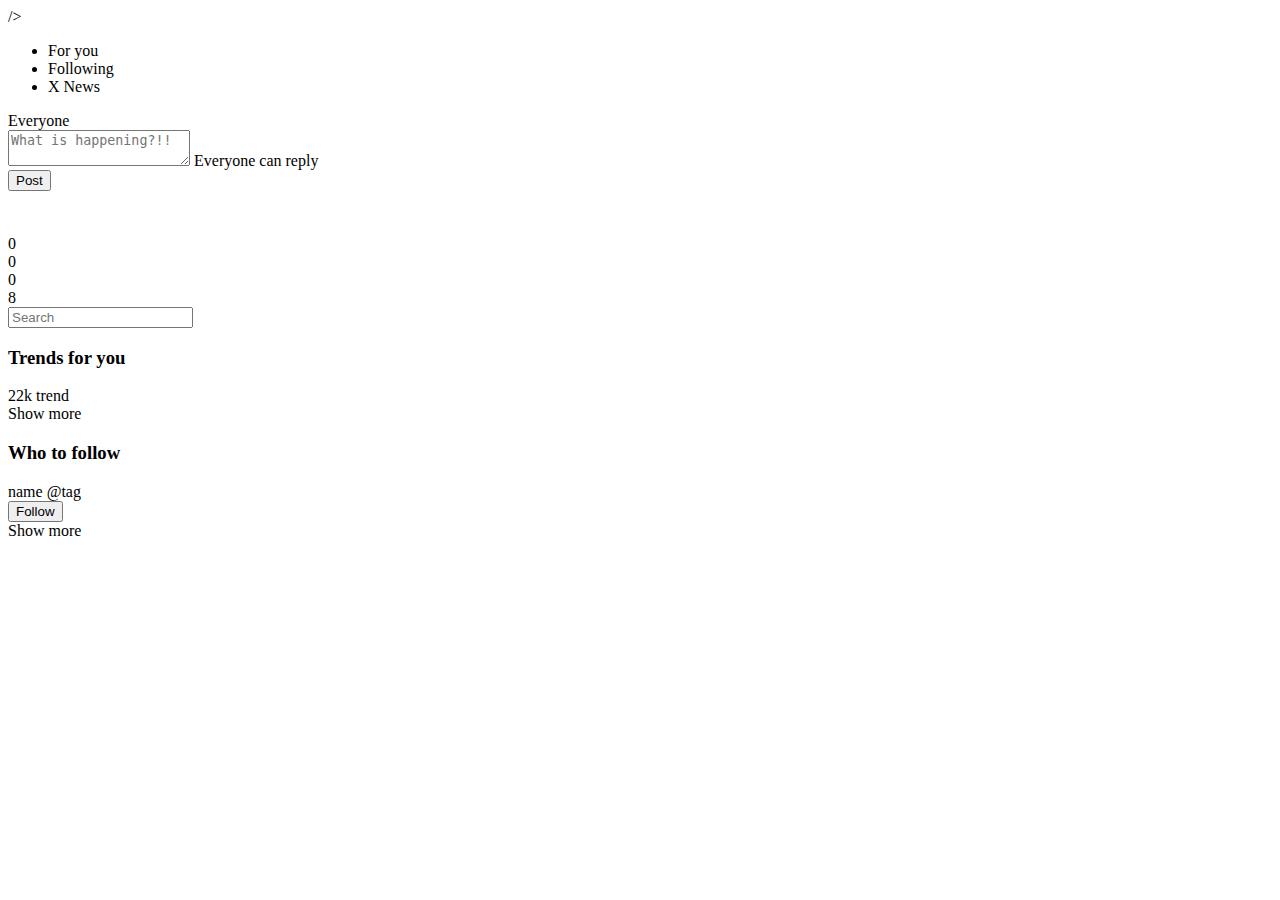
<file: src/main/resources/templates/index.html>
<!DOCTYPE html>
<html lang="en" xmlns:th="https://www.thymeleaf.com">
  <head>
    <meta charset="UTF-8" />
    <meta name="viewport" content="width=device-width, initial-scale=1.0" />
    <title>MyTwitter</title>

    <link rel="preconnect" href="https://fonts.googleapis.com" />
    <link rel="preconnect" href="https://fonts.gstatic.com" crossorigin />
    <link rel="stylesheet" th:href="@{/css/main.css}" />
    <link rel="stylesheet" th:href="@{/css/constants.css}" />
    <link rel="stylesheet" th:href="@{/css/all.min.css}" />
    <link
      href="https://fonts.googleapis.com/css2?family=Rubik:ital,wght@0,300..900;1,300..900&display=swap"
      rel="stylesheet"
    />
    />
  </head>
  <body>
    <div class="container">
      <div class="leftBar">
        <a th:href="@{/}"> <i class="fa-solid fa-house"></i></a>
        <a th:href="notification"> <i class="fa-regular fa-bell"></i></a>
        <a th:href="profile"> <i class="fa-regular fa-user"></i></a>
        <div th:class="addPost">
          <a href=""> <i class="fa-solid fa-plus"></i></a>
          <a href=""> <i class="fa-solid fa-feather"></i></a>
        </div>
      </div>
      <div class="main">
        <div class="topBar">
          <ul>
              <li class="active" id="forYou" th:data-user="${user.userId}" onclick="getAllPosts(this)">For you</li>
              <li id="following" th:data-user="${user.userId}" onclick="following(this)">Following</li>
              <li id="xNews">X News</li>
          </ul>
      </div>

        <div class="searchBox">
          <span class="target">Everyone</span>
          <div class="image" th:style="'background-image: url(\'/user/image/' + ${user.userId} + '\')'"></div>

          <textarea
            id="myTextarea"
            type="text"
            oninput="autoResize()"
            placeholder="What is happening?!!"
          ></textarea>

          <!-- Add any additional form elements as needed -->

          <span class="reply">
            <i class="fa-solid fa-earth-americas"></i>
            Everyone can reply
          </span>
          <div id="imagePreview"></div>
          <div class="bottom">
            <div class="icons">
              <i id="imagePicker" class="fa-solid fa-image"></i>
              <i class="fa-regular fa-face-smile"></i>
              <i class="fa-solid fa-video"></i>
            </div>
            <button id="post" onclick="submitForm(event)">Post</button>
            <!-- Example file input -->
            <input
              type="file"
              id="fileInput"
              name="file"
              accept="image/*"
              style="display: none"
            />
          </div>
        </div>
      <div id="postsContainer">
        <div class="post" th:each="post:${posts}">
          <div class="personInfo">              
            

            <div>
              <a th:href="@{/userprofile/{userId}(userId=${post.user.userId})}"><span class="image" th:style="'background-image: url(\'/user/image/' + ${post.user.userId} + '\')'"></span></a>

              <a href="" class="name" th:text="${post.getUser().getName()}" style="color: white;">name</a>
              <span class="tag" th:text="${post.tag}"></span>
              <!-- <span id="username" th:text="${user.getEmail()}">User</span> -->
              <span class="date" th:text="${post.date}"></span>
            </div>

            <i class="fa-solid fa-ellipsis postDots"></i>
          </div>
          <p th:text="${post.text}"></p>

          <div th:if="${post.image != null}" style="display:flex; justify-content: center; margin-bottom: 10px;">
            <img th:src="@{/post/image/{postId}(postId=${post.postId})}" style="width: 70%;">
        </div>
       
          
          <div class="postStats">
      <a th:href="@{/comments/{postId}(postId=${post.postId})}">
            <div class="comment">
                <i class="fa-regular fa-comment"></i>
                <span class="commentsNum" th:text="${ post.getComments().size()}">0</span>
              </div>
        </a>
         

            <div class="share" th:attr="data-post-id=${post.postId}" >
           <i class="fa-solid fa-arrows-rotate"
              th:style="${post.usersRepost.contains(user) ? 'color: rgb(29, 221, 155);' : ''}">
           </i>
           <span class="sharesNum" th:text="${post.repostNum}" 
           th:style="${post.usersRepost.contains(user) ? 'color: rgb(29, 221, 155);' : ''}">0</span>
       </div>
      <div class="like" th:attr="data-post-id=${post.postId}">
          <i class="fa-heart" 
             th:classappend="${post.likes.contains(user)} ? 'fa-solid' : 'fa-regular'" 
             th:data-action="${post.likes.contains(user)} ? 'unlike' : 'like'">
          </i> 
          <span class="likesNum" th:text="${post.likes.size()}">0</span>
      </div>

            <div class="statistcs">
              <i class="fa-solid fa-chart-simple"></i>
              <span class="statistcsNum" th:text="${post.statisics}">8</span>
            </div>
          </div>
        </div>
      </div>
		</div>
      <div class="trends">
        <div class="searchResults hidden" id="searchResults">
         
        
        </div>
        <div class="search">
          <i class="fa-solid fa-magnifying-glass"></i>
          <input type="text" placeholder="Search" id="searchInput"/>
          <i class="fa-solid fa-xmark" id="clearButton"></i>
  </div>

        <div class="trendsForYou">
          <h3>Trends for you</h3>
          <div class="trend" th:each="trend : ${trends}">
            <span class="numOfPosts" th:text="${trend.statisics}">22k</span>
            <span class="trendName" th:text="${trend.hashTag}">trend</span>
          </div>
         
          <span class="showMore">Show more</span>
        </div>

        <div class="whoToFollow">
          <h3>Who to follow</h3>
          <div class="toFollow" th:each="follow : ${toFollow}">
            <div class="info">
              <span class="image" th:style="'background-image: url(\'/user/image/' + ${follow.userId} + '\')'"></span>
              <div class="name">
                <span th:text="${follow.name}">name</span>
                <span th:text="${follow.name}">@tag</span>
              </div>
            </div>
            <button class="toFollowButton"
            th:data-follower-id="${follow.userId}"
            th:data-user-id="${user.userId}"
            th:data-action="'follow'">
        Follow
    </button>

          </div>

          <span class="showMore">Show more</span>
        </div>
      </div>
    </div>
    <script th:src="@{/js/myJS/main.js}"></script>
    <script th:src="@{/js/myJS/posts.js}"></script>
    <script th:src="@{/js/myJS/follower.js}"></script>
    <script th:src="@{/js/myJS/search.js}"></script>

  </body>
</html>
</file>
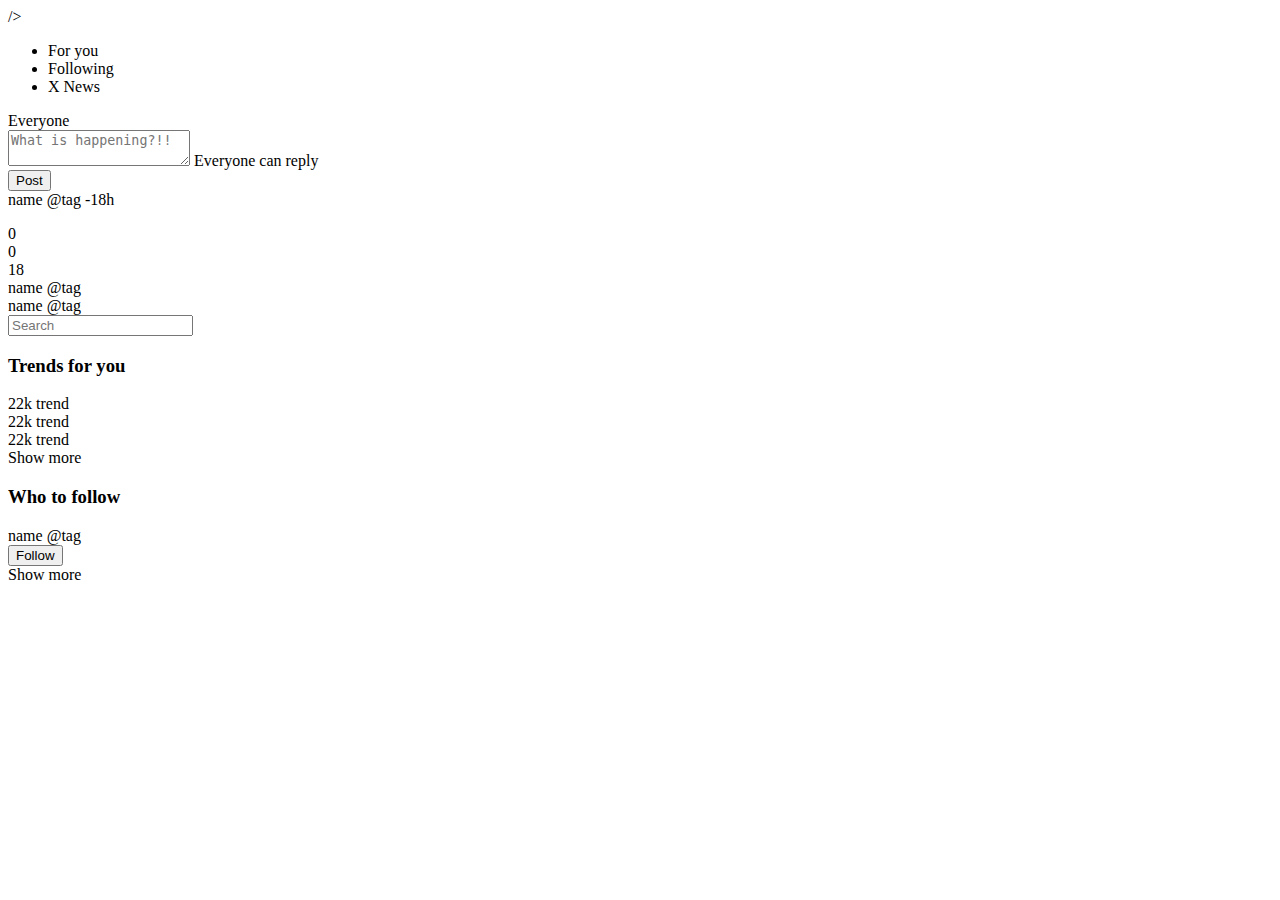
<file: twitter/src/main/resources/templates/index.html>
<!DOCTYPE html>
<html lang="en" xmlns:th="https://www.thymeleaf.com">
  <head>
    <meta charset="UTF-8" />
    <meta name="viewport" content="width=device-width, initial-scale=1.0" />
    <title>MyTwitter</title>

    <link rel="preconnect" href="https://fonts.googleapis.com" />
    <link rel="preconnect" href="https://fonts.gstatic.com" crossorigin />
    <link rel="stylesheet" th:href="@{/css/main.css}" />
    <link rel="stylesheet" th:href="@{/css/constants.css}" />
    <link rel="stylesheet" th:href="@{/css/all.min.css}" />
    <link
      href="https://fonts.googleapis.com/css2?family=Rubik:ital,wght@0,300..900;1,300..900&display=swap"
      rel="stylesheet"
    />
    />
  </head>
  <body>
    <div class="container">
      <div class="leftBar">
        <a th:href="index"> <i class="fa-solid fa-house"></i></a>
        <a th:href="notification"> <i class="fa-regular fa-bell"></i></a>
        <a th:href="profile"> <i class="fa-regular fa-user"></i></a>
        <div th:class="addPost">
          <a href=""> <i class="fa-solid fa-plus"></i></a>
          <a href=""> <i class="fa-solid fa-feather"></i></a>
        </div>
      </div>
      <div class="main">
        <div class="topBar">
          <ul>
            <li>For you</li>
            <li>Following</li>
            <li>X News</li>
          </ul>
        </div>

        <div class="searchBox">
          <span class="target">Everyone</span>
          <div class="image"></div>

          <textarea
            id="myTextarea"
            type="text"
            oninput="autoResize()"
            placeholder="What is happening?!!"
          ></textarea>

          <!-- Add any additional form elements as needed -->

          <span class="reply">
            <i class="fa-solid fa-earth-americas"></i>
            Everyone can reply
          </span>
          <div class="bottom">
            <div class="icons">
              <i id="imagePicker" class="fa-solid fa-image"></i>
              <i class="fa-regular fa-face-smile"></i>
              <i class="fa-solid fa-video"></i>
            </div>
            <button id="post" onclick="submitForm(event)">Post</button>
            <!-- Example file input -->
            <input
              type="file"
              id="fileInput"
              name="file"
              accept="image/*"
              style="display: none"
            />
          </div>
        </div>

        <div class="post" th:each="post:${posts}">
          <div class="personInfo">
            <div>
              <!-- <span class="image"></span> -->
              <span class="name">name</span>
              <span class="tag">@tag</span>
              <span class="date">-18h</span>
            </div>

            <i class="fa-solid fa-ellipsis postDots"></i>
          </div>
          <p th:text="${post.text}"></p>

          <!-- <div class="postImage"></div> -->
          <!-- <img
            id="postImage"
            src=""
            alt="Uploaded Image 2"
            style="max-width: 300px; display: none"
          /> -->

          <div class="postStats">
            <div class="comment">
              <i class="fa-regular fa-comment"></i>
              <!-- <span class="commentsNum" th:text="${post.commentsNum}">0</span> -->
            </div>

            <div class="share">
              <i class="fa-solid fa-arrows-rotate"></i>
              <span class="sharesNum" th:text="${post.repostNum}">0</span>
            </div>

            <div
              class="like"
              th:attr="onclick='likeplus(' + ${post.postId} + ', event)'"
            >
              <i class="fa-regular fa-heart"></i>
              <span class="likesNum" th:text="${post.users.size()}">0</span>
            </div>

            <div class="statistcs">
              <i class="fa-solid fa-chart-simple"></i>
              <span class="statistcsNum">18</span>
            </div>
          </div>
        </div>
      </div>

      <div class="trends">
        <div class="searchResults">
          <div>
            <div class="image"></div>
            <div class="info">
              <span>name</span>
              <span>@tag</span>
            </div>
          </div>
          <div>
            <div class="image"></div>
            <div class="info">
              <span>name</span>
              <span>@tag</span>
            </div>
          </div>
        </div>
        <div class="search">
          <i class="fa-solid fa-magnifying-glass"></i>
          <input type="text" placeholder="Search" />
          <i class="fa-solid fa-xmark"></i>

          <!-- ---------------if there no searches  
          <div class="trendsList">
            Try searching for people, lists, or keywords
          </div> ------------------->

          <!-- ----------------if there searches 
          <div class="trendsList">
            <div class="recent">
              <span>Recent</span>
              <span>Clear all</span>
            </div>

            <div class="recentList">
              <div>
                <i class="fa-solid fa-magnifying-glass"></i>
                <p>text</p>
                <i class="fa-solid fa-xmark"></i>
              </div>
              <div>
                <i class="fa-solid fa-magnifying-glass"></i>
                <p>text</p>
                <i class="fa-solid fa-xmark"></i>
              </div>
            </div>
          </div> -------------------->
        </div>

        <div class="trendsForYou">
          <h3>Trends for you</h3>

          <div class="trend">
            <span class="numOfPosts">22k</span>
            <span class="trendName">trend</span>
          </div>
          <div class="trend">
            <span class="numOfPosts">22k</span>
            <span class="trendName">trend</span>
          </div>
          <div class="trend">
            <span class="numOfPosts">22k</span>
            <span class="trendName">trend</span>
          </div>
          <span class="showMore">Show more</span>
        </div>

        <div class="whoToFollow">
          <h3>Who to follow</h3>
          <div class="toFollow">
            <div class="info">
              <span class="image"></span>
              <div class="name">
                <span>name</span>
                <span>@tag</span>
              </div>
            </div>
            <button>Follow</button>
          </div>

          <span class="showMore">Show more</span>
        </div>
      </div>
    </div>
    <script th:src="@{/js/main.js}"></script>
  </body>
</html>
</file>
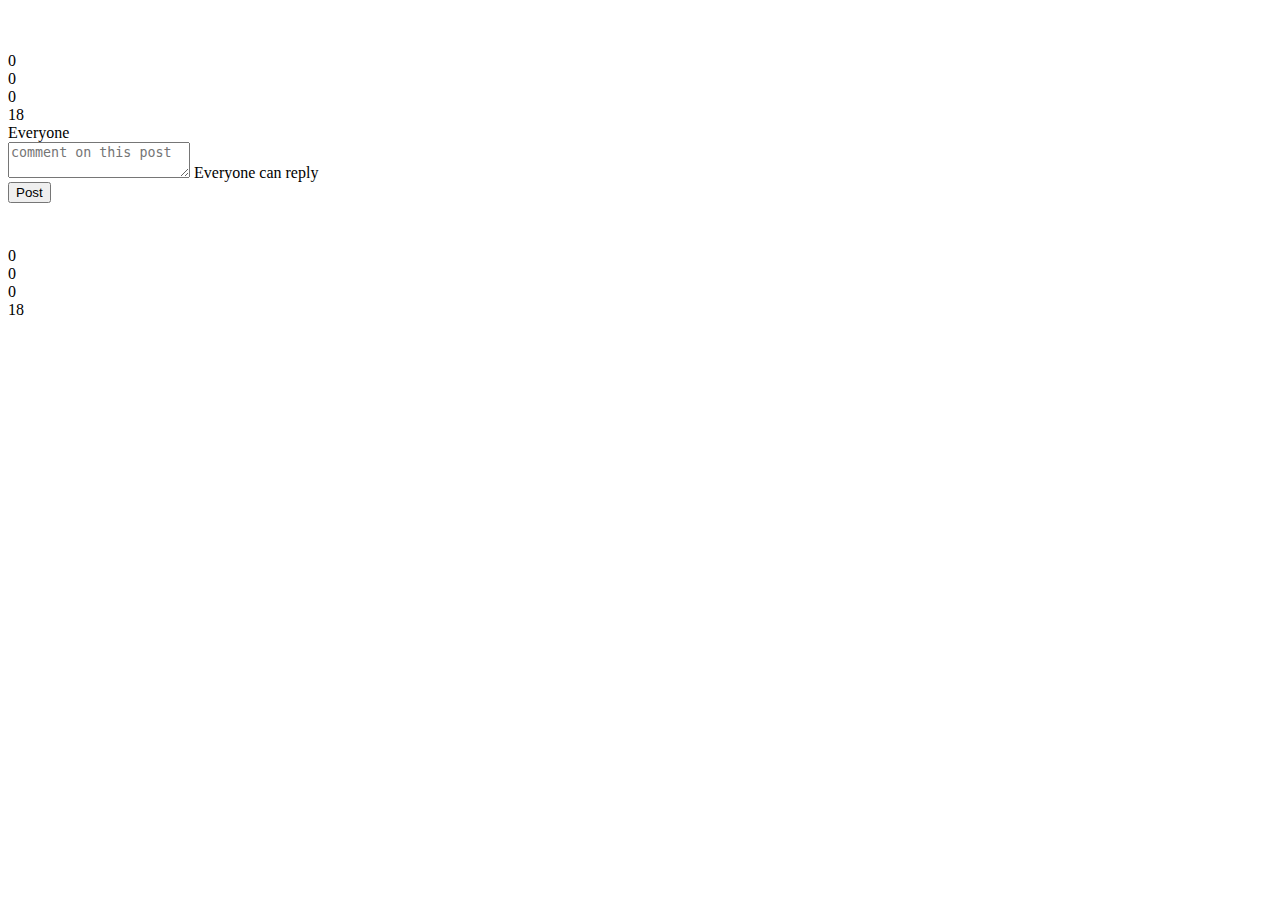
<file: src/main/resources/templates/comments.html>
<!DOCTYPE html>
<html lang="en" xmlns:th="https://www.thymeleaf.com">
  <head>
    <meta charset="UTF-8" />
    <meta name="viewport" content="width=device-width, initial-scale=1.0" />
    <title>MyTwitter</title>

    <link rel="preconnect" href="https://fonts.googleapis.com" />
    <link rel="preconnect" href="https://fonts.gstatic.com" crossorigin />
    <link rel="stylesheet" th:href="@{/css/main.css}" />
    <link rel="stylesheet" th:href="@{/css/constants.css}" />
    <link rel="stylesheet" th:href="@{/css/all.min.css}" />
    <link
      href="https://fonts.googleapis.com/css2?family=Rubik:ital,wght@0,300..900;1,300..900&display=swap"
      rel="stylesheet"
    />
 
  </head>
  <body>
    <div class="container">
    
      <div class="main">
       
        <div class="post" th:each="post:${parentPost}">
          <div class="personInfo">              
            

            <div>
              <span class="image" th:style="'background-image: url(\'/user/image/' + ${user.userId} + '\')'"></span>

              <a href="" class="name" style="color: white;" th:text="${post.getUser().getName()}">name</a>
              <span class="tag"th:text="${post.tag}" ></span>
              <span class="date" th:text="${post.date}"></span>
            </div>

            <i class="fa-solid fa-ellipsis postDots"></i>
          </div>
          <p th:text="${post.text}"></p>

          <div th:if="${post.image != null}" style="display:flex; justify-content: center; margin-bottom: 10px;">
            <img th:src="@{/post/image/{postId}(postId=${post.postId})}" style="width: 70%;">
        </div>
          <div class="postStats">
            <a th:href="@{/comments/{postId}(postId=${post.postId})}">
              <div class="comment">
                  <i class="fa-regular fa-comment"></i>
                  <span class="commentsNum" th:text="${ post.getComments().size()}">0</span>
              </div>
          </a>

          <div class="share" th:attr="data-post-id=${post.postId}" >
            <i class="fa-solid fa-arrows-rotate"
               th:style="${post.usersRepost.contains(user) ? 'color: rgb(29, 221, 155);' : ''}">
            </i>
            <span class="sharesNum" th:text="${post.repostNum}" 
            th:style="${post.usersRepost.contains(user) ? 'color: rgb(29, 221, 155);' : ''}">0</span>
        </div>
       <div class="like" th:attr="data-post-id=${post.postId}">
        <i class="fa-heart" 
           th:classappend="${post.likes.contains(user)} ? 'fa-solid' : 'fa-regular'" 
           th:data-action="${post.likes.contains(user)} ? 'unlike' : 'like'">
        </i> 
        <span class="likesNum" th:text="${post.likes.size()}">0</span>
    </div>

            <div class="statistcs">
              <i class="fa-solid fa-chart-simple"></i>
              <span class="statistcsNum" th:text="${post.statisics}">18</span>
            </div>
          </div>
        </div>

        <div class="searchBox">
          <span class="target">Everyone</span>
          <div class="image" th:style="'background-image: url(\'/user/image/' + ${user.userId} + '\')'"></div>

          <textarea
            id="myTextarea"
            type="text"
            oninput="autoResize()"
            placeholder="comment on this post"
          ></textarea>

          <!-- Add any additional form elements as needed -->

          <span class="reply">
            <i class="fa-solid fa-earth-americas"></i>
            Everyone can reply
          </span>
          <div id="imagePreview"></div>
          <div class="bottom">
            <div class="icons">
              <i id="imagePicker" class="fa-solid fa-image"></i>
              <i class="fa-regular fa-face-smile"></i>
              <i class="fa-solid fa-video"></i>
            </div>
            <button id="post" th:onclick="'addComment(' + ${parentPost.postId} + ')'">Post</button>
            <!-- Example file input -->
            <input
              type="file"
              id="fileInput"
              name="file"
              accept="image/*"
              style="display: none"
            />
          </div>
        </div>

        <!-- ///////////////////////////////////////////////////////// -->







        <div class="post" th:each="comment:${comments}">
          <div class="personInfo">              
            

            <div>
              <span class="image" th:style="'background-image: url(\'/user/image/' + ${user.userId} + '\')'"></span>

              <a href="" class="name" style="color: white;"th:text="${comment.getUser().getName()}">name</a>
              <span class="tag"th:text="${comment.tag}" ></span>
              <span class="date" th:text="${comment.date}"></span>
            </div>

            <i class="fa-solid fa-ellipsis postDots"></i>
          </div>
          <p th:text="${comment.text}"></p>

          <div th:if="${comment.image != null}" style="display:flex; justify-content: center; margin-bottom: 10px;">
            <img th:src="@{/post/image/{postId}(postId=${comment.postId})}" style="width: 70%;">
        </div>
          <div class="postStats">
            <a th:href="@{/comments/{postId}(postId=${comment.postId})}">
              <div class="comment">
                  <i class="fa-regular fa-comment"></i>
                  <span class="commentsNum" th:text="${ comment.getComments().size()}">0</span>
                </div>
          </a>

          <div class="share" th:attr="data-post-id=${comment.postId}" >
            <i class="fa-solid fa-arrows-rotate"
               th:style="${comment.usersRepost.contains(user) ? 'color: rgb(29, 221, 155);' : ''}">
            </i>
            <span class="sharesNum" th:text="${comment.repostNum}" 
            th:style="${comment.usersRepost.contains(user) ? 'color: rgb(29, 221, 155);' : ''}">0</span>
        </div>
       <div class="like" th:attr="data-post-id=${comment.postId}">
        <i class="fa-heart" 
           th:classappend="${comment.likes.contains(user)} ? 'fa-solid' : 'fa-regular'" 
           th:data-action="${comment.likes.contains(user)} ? 'unlike' : 'like'">
        </i> 
        <span class="likesNum" th:text="${comment.likes.size()}">0</span>
    </div>

            <div class="statistcs">
              <i class="fa-solid fa-chart-simple"></i>
              <span class="statistcsNum" th:text="${comment.statisics}">18</span>
            </div>
          </div>
        </div>
		</div>
    
    </div>
    <script th:src="@{/js/myJS/comment.js}"></script>
    <script th:src="@{/js/myJS/main.js}"></script>
    <script th:src="@{/js/myJS/posts.js}"></script>
  
    
  </body>
</html>
</file>
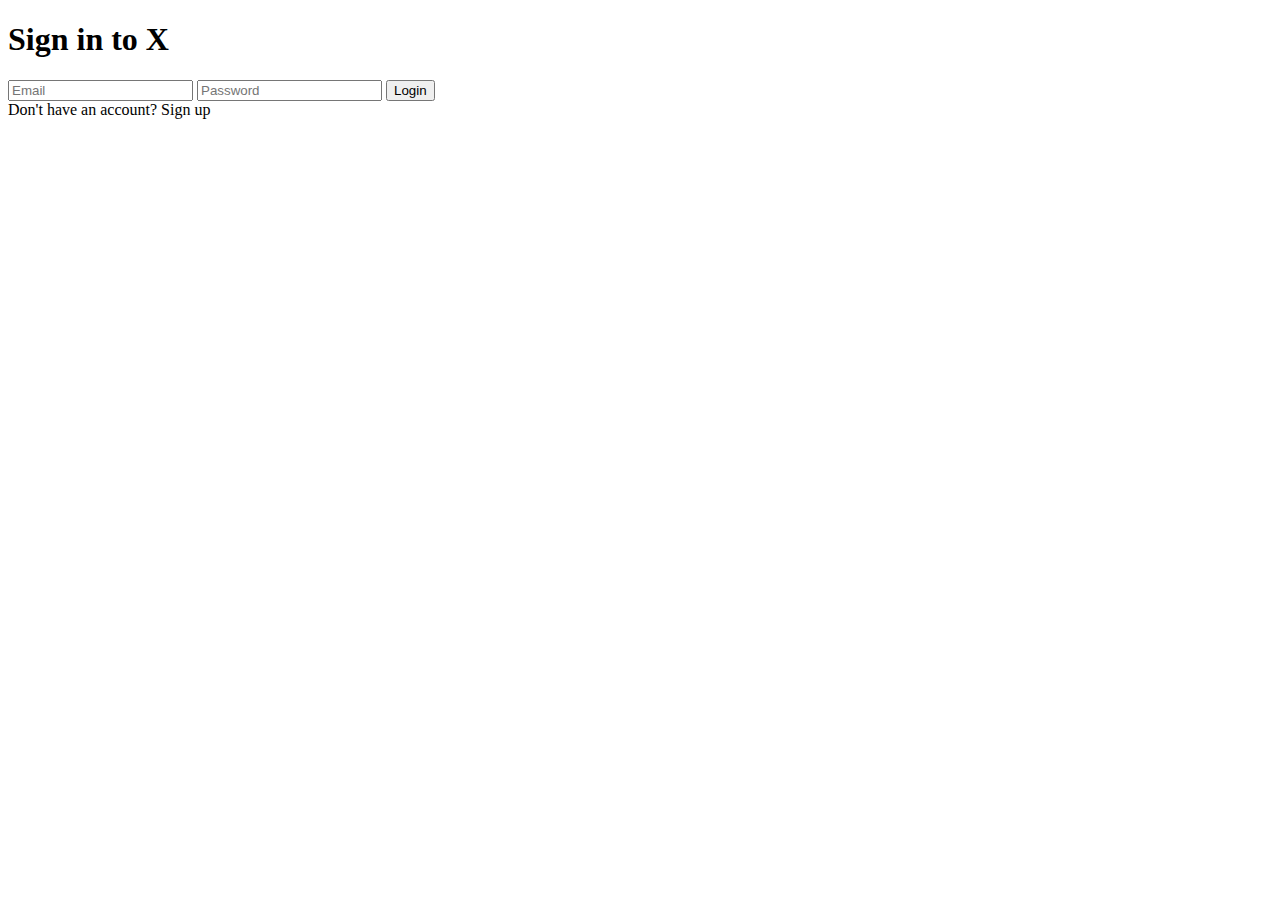
<file: src/main/resources/templates/login.html>
<!DOCTYPE html>
<html lang="en">
  <head>
    <meta charset="UTF-8" />
    <meta name="viewport" content="width=device-width, initial-scale=1.0" />
    
    <!-- Load CSS files -->
    <link rel="stylesheet" th:href="@{/css/main.css}" />
    <link rel="stylesheet" th:href="@{/css/constants.css}" />
    <link rel="stylesheet" th:href="@{/css/all.min.css}" />
    <link rel="stylesheet" th:href="@{/css/login.css}" />
    
    <!-- Load fonts -->
    <link rel="preconnect" href="https://fonts.googleapis.com" />
    <link rel="preconnect" href="https://fonts.gstatic.com" crossorigin />
    <link
      href="https://fonts.googleapis.com/css2?family=Rubik:wght@300;400;500;700;900&display=swap"
      rel="stylesheet"
    />
    
    <title>Login</title>
  </head>
  <body>
    <div class="page">
      <form action="/login" method="post">
        <h1>Sign in to X</h1>
        <input type="text" placeholder="Email" name="username"  />
        <input type="password" placeholder="Password" name="password"  />
        <button >Login</button>
        <div class="noAccount">
            Don't have an account? <a th:href="@{/signup}">Sign up</a>
        </div>
      </form>
    </div>
    
    
  </body>
</html>
</file>
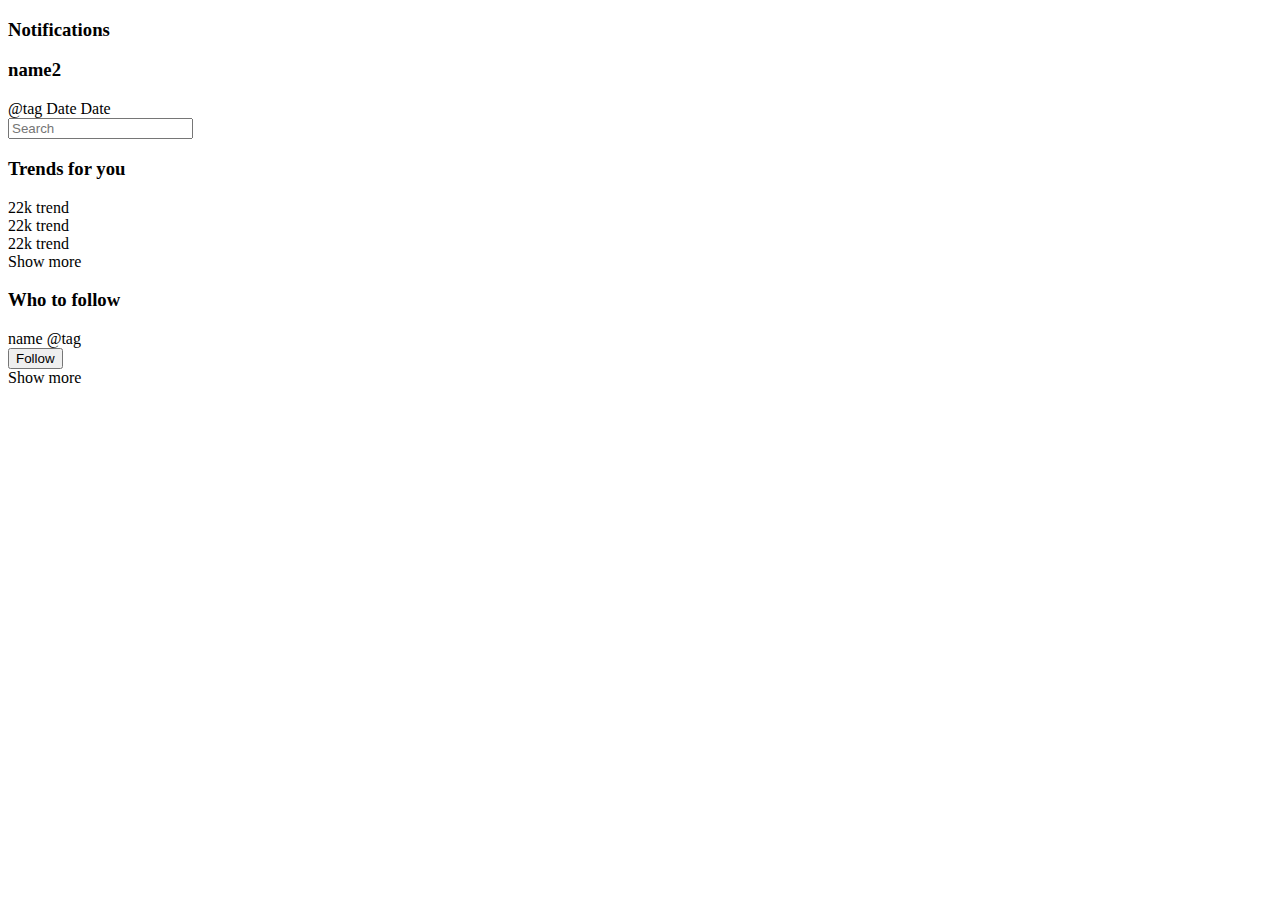
<file: src/main/resources/templates/notification.html>
<!DOCTYPE html>
<html lang="en">
  <head>
    <meta charset="UTF-8" />
    <meta name="viewport" content="width=device-width, initial-scale=1.0" />
    <title>notifications</title>
    <link rel="stylesheet" th:href="@{/css/main.css}" />
    <link rel="stylesheet" th:href="@{/css/constants.css}" />
    <link rel="preconnect" href="https://fonts.googleapis.com" />
    <link rel="preconnect" href="https://fonts.gstatic.com" crossorigin />
    <link rel="stylesheet" th:href="@{/css/notfication.css}" />
    <link
      href="https://fonts.googleapis.com/css2?family=Rubik:ital,wght@0,300..900;1,300..900&display=swap"
      rel="stylesheet"
    />
    <link rel="stylesheet" th:href="@{/css/all.min.css}" />
  </head>
  <body>
    <div class="container">
      <div class="leftBar">
        <a th:href="@{/}"> <i class="fa-solid fa-house"></i></a>
        <a th:href="notification"> <i class="fa-regular fa-bell"></i></a>
        <a th:href="profile"> <i class="fa-regular fa-user"></i></a>
        <div class="addPost">
          <a href=""> <i class="fa-solid fa-plus"></i></a>
          <a href=""> <i class="fa-solid fa-feather"></i></a>
        </div>
      </div>
      <div class="main">
        <h3>Notifications</h3>
        

        <div class="note" th:each="note:${notes}">
          <div class="image"></div>
          <h3 class="name" th:text="${note.getPublisher().getFullName()}">name2</h3>
          <div class="data">
            <span>@tag</span>
            <span th:text="${note.getDate()}">Date</span>
            <span th:text="${note.getText()}">Date</span>
          </div>
          <i class="fa-solid fa-xmark close" th:data-note-id="${note.getId()}"></i>
        </div>
</div>
      <div class="trends">
        <div class="search">
          <i class="fa-solid fa-magnifying-glass"></i>
          <input type="text" placeholder="Search" />
          <i class="fa-solid fa-xmark"></i>

          <!-- ---------------if there no searches  
          <div class="trendsList">
            Try searching for people, lists, or keywords
          </div> ------------------->

          <!-- ----------------if there searches 
          <div class="trendsList">
            <div class="recent">
              <span>Recent</span>
              <span>Clear all</span>
            </div>

            <div class="recentList">
              <div>
                <i class="fa-solid fa-magnifying-glass"></i>
                <p>text</p>
                <i class="fa-solid fa-xmark"></i>
              </div>
              <div>
                <i class="fa-solid fa-magnifying-glass"></i>
                <p>text</p>
                <i class="fa-solid fa-xmark"></i>
              </div>
            </div>
          </div> -------------------->
        </div>

        <div class="trendsForYou">
          <h3>Trends for you</h3>

          <div class="trend">
            <span class="numOfPosts">22k</span>
            <span class="trendName">trend</span>
          </div>
          <div class="trend">
            <span class="numOfPosts">22k</span>
            <span class="trendName">trend</span>
          </div>
          <div class="trend">
            <span class="numOfPosts">22k</span>
            <span class="trendName">trend</span>
          </div>
          <span class="showMore">Show more</span>
        </div>

        <div class="whoToFollow">
          <h3>Who to follow</h3>
          <div class="toFollow">
            <div class="info">
              <span class="image"></span>
              <div class="name">
                <span>name</span>
                <span>@tag</span>
              </div>
            </div>
            <button>Follow</button>
          </div>

          <span class="showMore">Show more</span>
        </div>
      </div>
    </div>
    <script th:src="@{/js/myJs/notes.js}"></script>
  </body>
</html>
</file>
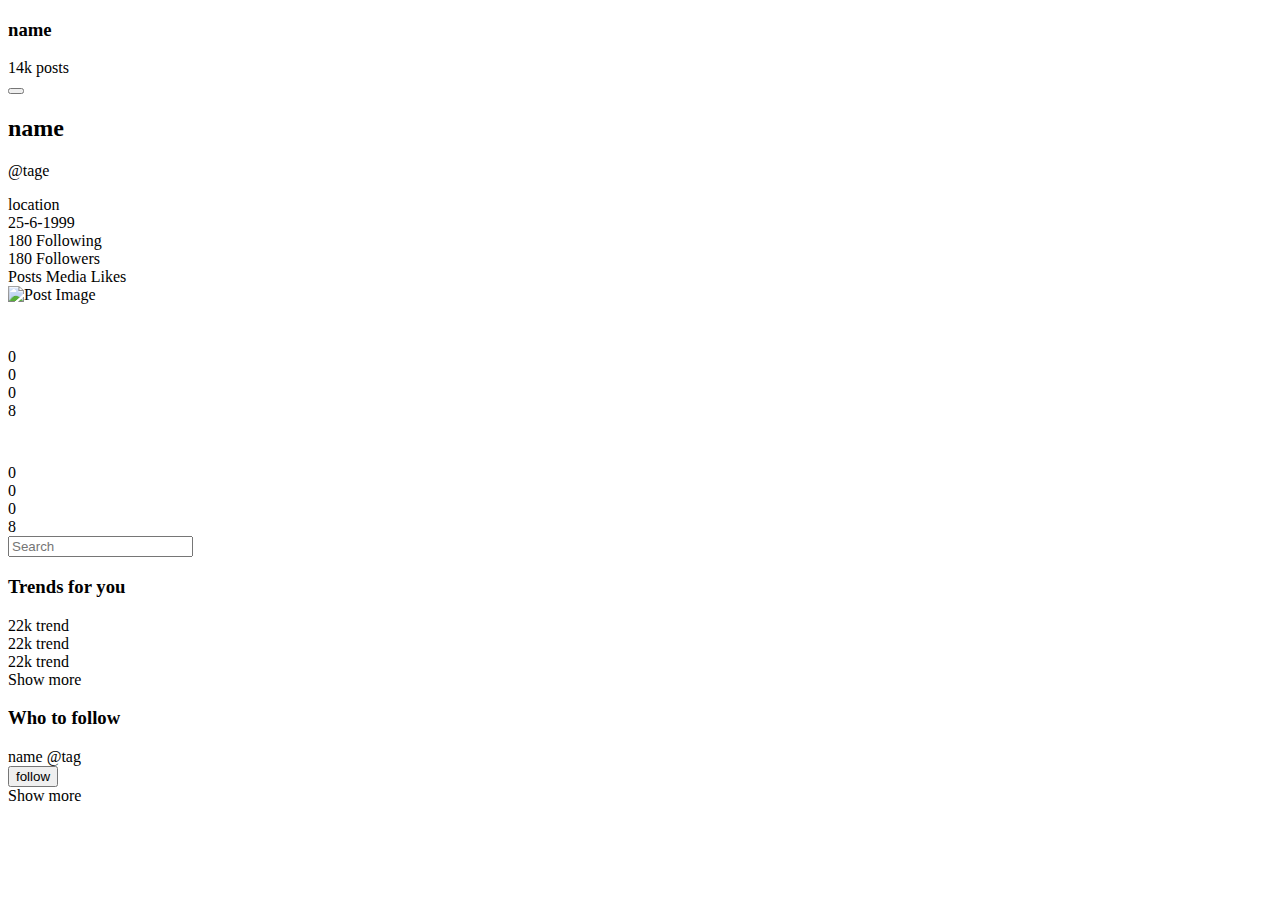
<file: src/main/resources/templates/profile.html>
<!DOCTYPE html>
<html lang="en">
  <head>
    <meta charset="UTF-8" />
    <meta name="viewport" content="width=device-width, initial-scale=1.0" />
    <title>profile</title>
    <link rel="stylesheet" th:href="@{/css/main.css}" />
    <link rel="stylesheet" th:href="@{/css/constants.css}" />
    <link rel="stylesheet" th:href="@{/css/profile.css}" />
    <link rel="stylesheet" th:href="@{/css/all.min.css }" />

    <link rel="preconnect" href="https://fonts.googleapis.com" />
    <link rel="preconnect" href="https://fonts.gstatic.com" crossorigin />
    <link
      href="https://fonts.googleapis.com/css2?family=Rubik:ital,wght@0,300..900;1,300..900&display=swap"
      rel="stylesheet"
    />
  </head>
  <body>
    <div class="container">
      <div class="leftBar">
        <a th:href="@{/}"> <i class="fa-solid fa-house"></i></a>
        <a th:href="notification"> <i class="fa-regular fa-bell"></i></a>
        <a th:href="profile"> <i class="fa-regular fa-user"></i></a>
        <div class="addPost">
          <a href=""> <i class="fa-solid fa-plus"></i></a>
          <a href=""> <i class="fa-solid fa-feather"></i></a>
        </div>
      </div>
      <div class="main">
        <div class="profileBack">
          <a href="index.html"><i class="fa-solid fa-arrow-left"></i></a>
          <div class="name">
            <h3>name</h3>
            <span id="postsNum" th:text="${user.getPosts().size()}">14k posts</span>
          </div>
        </div>
        <div class="profileImages" >
          <div id="imageFront" th:style="'background-image: url(\'/user/image/' + ${user.userId} + '\')'"></div>

        </div>

        <div class="follow" th:if="${user != signedUser}">
          <button class="toFollowButton"
              th:data-follower-id="${user.userId}"
              th:data-user-id="${signedUser.userId}"
              th:data-action="${signedUser.followers.contains(user) ? 'unfollow' : 'follow'}">
              <!-- Conditional text based on whether the user is a follower -->
              <span th:text="${signedUser.followers.contains(user) ? 'Unfollow' : 'Follow'}"></span>
          </button>
      </div>
      

        <div class="ProfileInfo">
          <div class="name">
            <h2 th:text="${user.getFullName()}">name</h2>
            <span>@tage</span>
          </div>

          <p th:text="${user.getProfileText()}">
          
          </p>

          <div id="locationAndDate">
            <div id="location">
              <i class="fa-solid fa-location-dot"></i>
              <span>location</span>
            </div>

            <div id="date">
              <i class="fa-regular fa-calendar-days"></i>
              <span th:text="${user.getBirthDate()}">25-6-1999</span>
            </div>
          </div>

          <div id="followersAndFollowing">
            <div id="following">
              <span th:text="${user.getFollowings().size()}">180</span>
              <span>Following</span>
            </div>

            <div id="followers">
              <span th:text="${user.getFollowers().size()}">180</span>
              <span>Followers</span>
            </div>
          </div>

          <div id="activitesList">
            <span class="active" id="postsButton">Posts</span>
            <span>Media</span>
            <span id="likesButton">Likes</span>
          </div>
          <div id="content">
            <div class="media">
              <!-- Check if the post has an image before rendering the <img> tag -->
          
                  <img th:each="post : ${posts}" th:if="${post.image != null}" 
                  th:src="@{/post/image/{postId}(postId=${post.postId})}"
                   alt="Post Image" />
              
          </div>
          </div>
<div id="postSection">
  <div class="post" th:each="post : ${posts}" >
    <div class="personInfo">              
            

      <div>
        <a th:href="@{/userprofile/{userId}(userId=${post.user.userId})}"><span class="image" th:style="'background-image: url(\'/user/image/' + ${user.userId} + '\')'"></span></a>

        <a href="" class="name" th:text="${post.getUser().getName()}" style="color: white;">name</a>
        <span class="tag" th:text="${post.tag}"></span>
        <!-- <span id="username" th:text="${user.getEmail()}">User</span> -->
        <span class="date" th:text="${post.date}"></span>
      </div>

      <i class="fa-solid fa-ellipsis postDots"></i>
    </div>
    <p th:text="${post.text}"></p>

    <div th:if="${post.image != null}" style="display:flex; justify-content: center; margin-bottom: 10px;">
      <img  th:src="@{/post/image/{postId}(postId=${post.postId})}" style="width: 70%;">
  </div>
      <input
      type="file"
      id="fileInput"
      name="file"
      accept="image/*"
      style="display: none"
    />
    
    <div class="postStats">
<a th:href="@{/comments/{postId}(postId=${post.postId})}">
      <div class="comment">
          <i class="fa-regular fa-comment"></i>
          <span class="commentsNum" th:text="${ post.getComments().size()}">0</span>
        </div>
  </a>
   

      <div class="share" th:attr="data-post-id=${post.postId}" >
     <i class="fa-solid fa-arrows-rotate"
        th:style="${post.usersRepost.contains(user) ? 'color: rgb(29, 221, 155);' : ''}">
     </i>
     <span class="sharesNum" th:text="${post.repostNum}" 
     th:style="${post.usersRepost.contains(user) ? 'color: rgb(29, 221, 155);' : ''}">0</span>
 </div>
<div class="like" th:attr="data-post-id=${post.postId}">
    <i class="fa-heart" 
       th:classappend="${post.likes.contains(user)} ? 'fa-solid' : 'fa-regular'" 
       th:data-action="${post.likes.contains(user)} ? 'unlike' : 'like'">
    </i> 
    <span class="likesNum" th:text="${post.likes.size()}">0</span>
</div>

      <div class="statistcs">
        <i class="fa-solid fa-chart-simple"></i>
        <span class="statistcsNum" th:text="${post.statisics}">8</span>
      </div>
    </div>
  </div>
</div>
         
        
          <div id="likesSection" th:style="'display:none'">
            <div class="post" th:each="post:${likedPosts}" >
              <div class="personInfo">              
            

                <div>
                  <a th:href="@{/userprofile/{userId}(userId=${post.user.userId})}"><span class="image" th:style="'background-image: url(\'/user/image/' + ${user.userId} + '\')'"></span></a>
    
                  <a href="" class="name" th:text="${post.getUser().getName()}" style="color: white;">name</a>
                  <span class="tag" th:text="${post.tag}"></span>
                  <!-- <span id="username" th:text="${user.getEmail()}">User</span> -->
                  <span class="date" th:text="${post.date}"></span>
                </div>
    
                <i class="fa-solid fa-ellipsis postDots"></i>
              </div>
              <p th:text="${post.text}"></p>
    
              <div th:if="${post.image != null}" style="display:flex; justify-content: center; margin-bottom: 10px;">
                <img th:src="@{/post/image/{postId}(postId=${post.postId})}" style="width: 70%;">
            </div>
              
              <div class="postStats">
          <a th:href="@{/comments/{postId}(postId=${post.postId})}">
                <div class="comment">
                    <i class="fa-regular fa-comment"></i>
                    <span class="commentsNum" th:text="${ post.getComments().size()}">0</span>
                  </div>
            </a>
             
    
                <div class="share" th:attr="data-post-id=${post.postId}" >
               <i class="fa-solid fa-arrows-rotate"
                  th:style="${post.usersRepost.contains(user) ? 'color: rgb(29, 221, 155);' : ''}">
               </i>
               <span class="sharesNum" th:text="${post.repostNum}" 
               th:style="${post.usersRepost.contains(user) ? 'color: rgb(29, 221, 155);' : ''}">0</span>
           </div>
          <div class="like" th:attr="data-post-id=${post.postId}">
              <i class="fa-heart" 
                 th:classappend="${post.likes.contains(user)} ? 'fa-solid' : 'fa-regular'" 
                 th:data-action="${post.likes.contains(user)} ? 'unlike' : 'like'">
              </i> 
              <span class="likesNum" th:text="${post.likes.size()}">0</span>
          </div>
    
                <div class="statistcs">
                  <i class="fa-solid fa-chart-simple"></i>
                  <span class="statistcsNum" th:text="${post.statisics}">8</span>
                </div>
              </div>
            </div>
          </div>
          
        </div>
      </div>
      <div class="trends">
        <div class="search">
          <i class="fa-solid fa-magnifying-glass"></i>
          <input type="text" placeholder="Search" />
          <i class="fa-solid fa-xmark"></i>

          <!-- ---------------if there no searches  
          <div class="trendsList">
            Try searching for people, lists, or keywords
          </div> ------------------->

          <!-- ----------------if there searches 
          <div class="trendsList">
            <div class="recent">
              <span>Recent</span>
              <span>Clear all</span>
            </div>

            <div class="recentList">
              <div>
                <i class="fa-solid fa-magnifying-glass"></i>
                <p>text</p>
                <i class="fa-solid fa-xmark"></i>
              </div>
              <div>
                <i class="fa-solid fa-magnifying-glass"></i>
                <p>text</p>
                <i class="fa-solid fa-xmark"></i>
              </div>
            </div>
          </div> -------------------->
        </div>

        <div class="trendsForYou">
          <h3>Trends for you</h3>

          <div class="trend">
            <span class="numOfPosts">22k</span>
            <span class="trendName">trend</span>
          </div>
          <div class="trend">
            <span class="numOfPosts">22k</span>
            <span class="trendName">trend</span>
          </div>
          <div class="trend">
            <span class="numOfPosts">22k</span>
            <span class="trendName">trend</span>
          </div>
          <span class="showMore">Show more</span>
        </div>

        <div class="whoToFollow">
          <h3>Who to follow</h3>
          <div class="toFollow" th:each="follow : ${toFollow}" th:onclick="'addFollower(' + ${user.userId} + ',' + ${follow.userId} + ')'">
            <div class="info">
              <span class="image" th:style="'background-image: url(\'/user/image/' + ${follow.user.userId} + '\')'" ></span>
              <div class="name">
                <span th:text="${follow.name}">name</span>
                <span th:text="${follow.name}">@tag</span>
              </div>
            </div>
            <button th:data-action="${user.followers.contains(follow)}? 'unfollow':'follow' ">follow</button>
          </div>

          <span class="showMore">Show more</span>
        </div>
      </div>
    </div>

    
    <script th:src="@{/js/myJS/posts.js}"></script>
    <script th:src="@{/js/myJS/follower.js}"></script>
    <script th:src="@{/js/myJS/profile.js}"></script>
  </body>
</html>
</file>
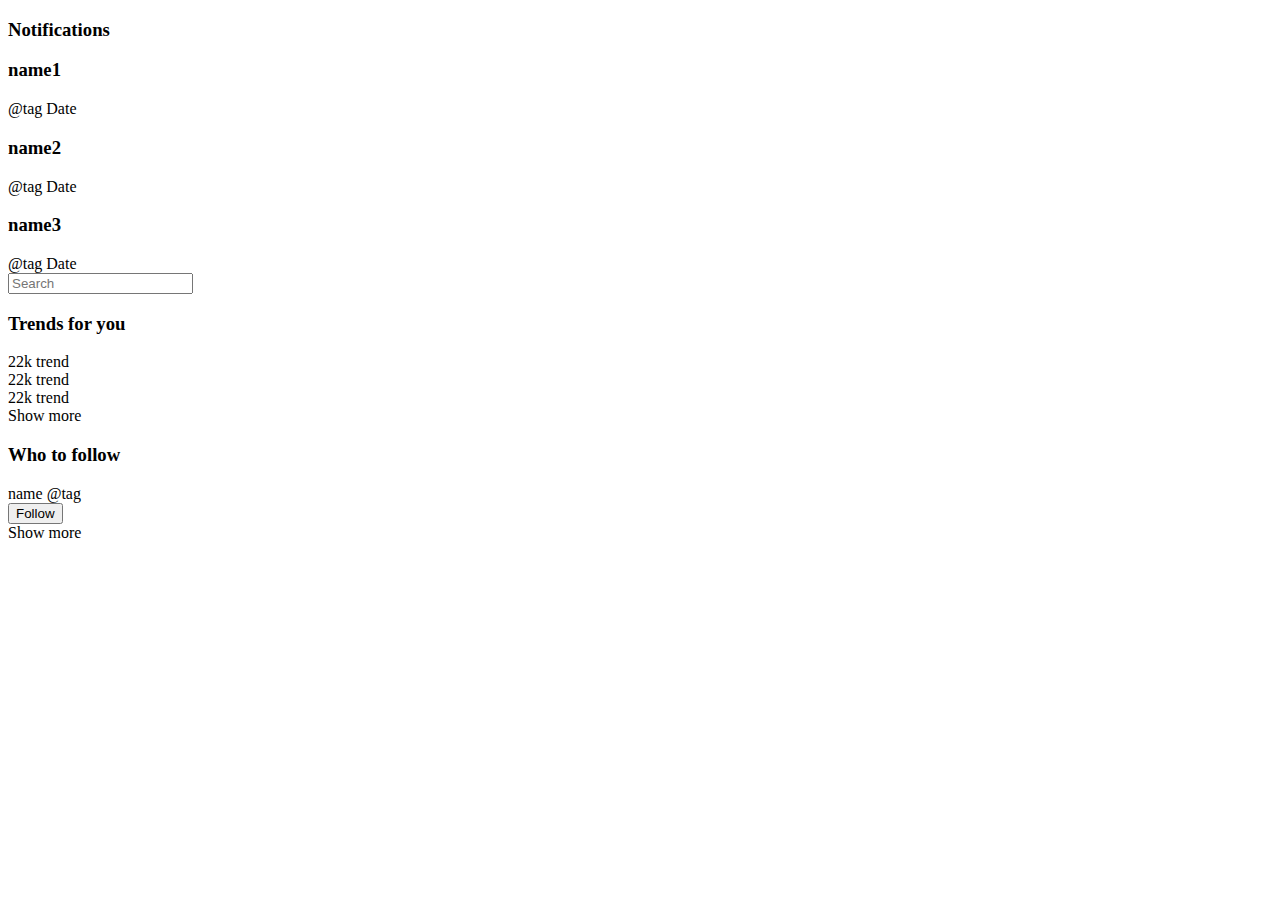
<file: twitter/src/main/resources/templates/notification.html>
<!DOCTYPE html>
<html lang="en">
  <head>
    <meta charset="UTF-8" />
    <meta name="viewport" content="width=device-width, initial-scale=1.0" />
    <title>notifications</title>
    <link rel="stylesheet" th:href="@{/css/main.css}" />
    <link rel="stylesheet" th:href="@{/css/constants.css}" />
    <link rel="preconnect" href="https://fonts.googleapis.com" />
    <link rel="preconnect" href="https://fonts.gstatic.com" crossorigin />
    <link rel="stylesheet" th:href="@{/css/notfication.css}" />
    <link
      href="https://fonts.googleapis.com/css2?family=Rubik:ital,wght@0,300..900;1,300..900&display=swap"
      rel="stylesheet"
    />
    <link rel="stylesheet" th:href="@{/css/all.min.css}" />
  </head>
  <body>
    <div class="container">
      <div class="leftBar">
        <a th:href="index"> <i class="fa-solid fa-house"></i></a>
        <a th:href="notification"> <i class="fa-regular fa-bell"></i></a>
        <a th:href="profile"> <i class="fa-regular fa-user"></i></a>
        <div class="addPost">
          <a href=""> <i class="fa-solid fa-plus"></i></a>
          <a href=""> <i class="fa-solid fa-feather"></i></a>
        </div>
      </div>
      <div class="main">
        <h3>Notifications</h3>
        <div class="note">
          <div class="image"></div>
          <h3 class="name">name1</h3>
          <div class="data">
            <span>@tag</span>
            <span>Date</span>
          </div>
          <i class="fa-solid fa-xmark close"></i>
        </div>

        <div class="note">
          <div class="image"></div>
          <h3 class="name">name2</h3>
          <div class="data">
            <span>@tag</span>
            <span>Date</span>
          </div>
          <i class="fa-solid fa-xmark close"></i>
        </div>

        <div class="note">
          <div class="image"></div>
          <h3 class="name">name3</h3>
          <div class="data">
            <span>@tag</span>
            <span>Date</span>
          </div>
          <i class="fa-solid fa-xmark close"></i>
        </div>
      </div>

      <div class="trends">
        <div class="search">
          <i class="fa-solid fa-magnifying-glass"></i>
          <input type="text" placeholder="Search" />
          <i class="fa-solid fa-xmark"></i>

          <!-- ---------------if there no searches  
          <div class="trendsList">
            Try searching for people, lists, or keywords
          </div> ------------------->

          <!-- ----------------if there searches 
          <div class="trendsList">
            <div class="recent">
              <span>Recent</span>
              <span>Clear all</span>
            </div>

            <div class="recentList">
              <div>
                <i class="fa-solid fa-magnifying-glass"></i>
                <p>text</p>
                <i class="fa-solid fa-xmark"></i>
              </div>
              <div>
                <i class="fa-solid fa-magnifying-glass"></i>
                <p>text</p>
                <i class="fa-solid fa-xmark"></i>
              </div>
            </div>
          </div> -------------------->
        </div>

        <div class="trendsForYou">
          <h3>Trends for you</h3>

          <div class="trend">
            <span class="numOfPosts">22k</span>
            <span class="trendName">trend</span>
          </div>
          <div class="trend">
            <span class="numOfPosts">22k</span>
            <span class="trendName">trend</span>
          </div>
          <div class="trend">
            <span class="numOfPosts">22k</span>
            <span class="trendName">trend</span>
          </div>
          <span class="showMore">Show more</span>
        </div>

        <div class="whoToFollow">
          <h3>Who to follow</h3>
          <div class="toFollow">
            <div class="info">
              <span class="image"></span>
              <div class="name">
                <span>name</span>
                <span>@tag</span>
              </div>
            </div>
            <button>Follow</button>
          </div>

          <span class="showMore">Show more</span>
        </div>
      </div>
    </div>
    <script th:src="@{/js/notifi.js}"></script>
  </body>
</html>
</file>
